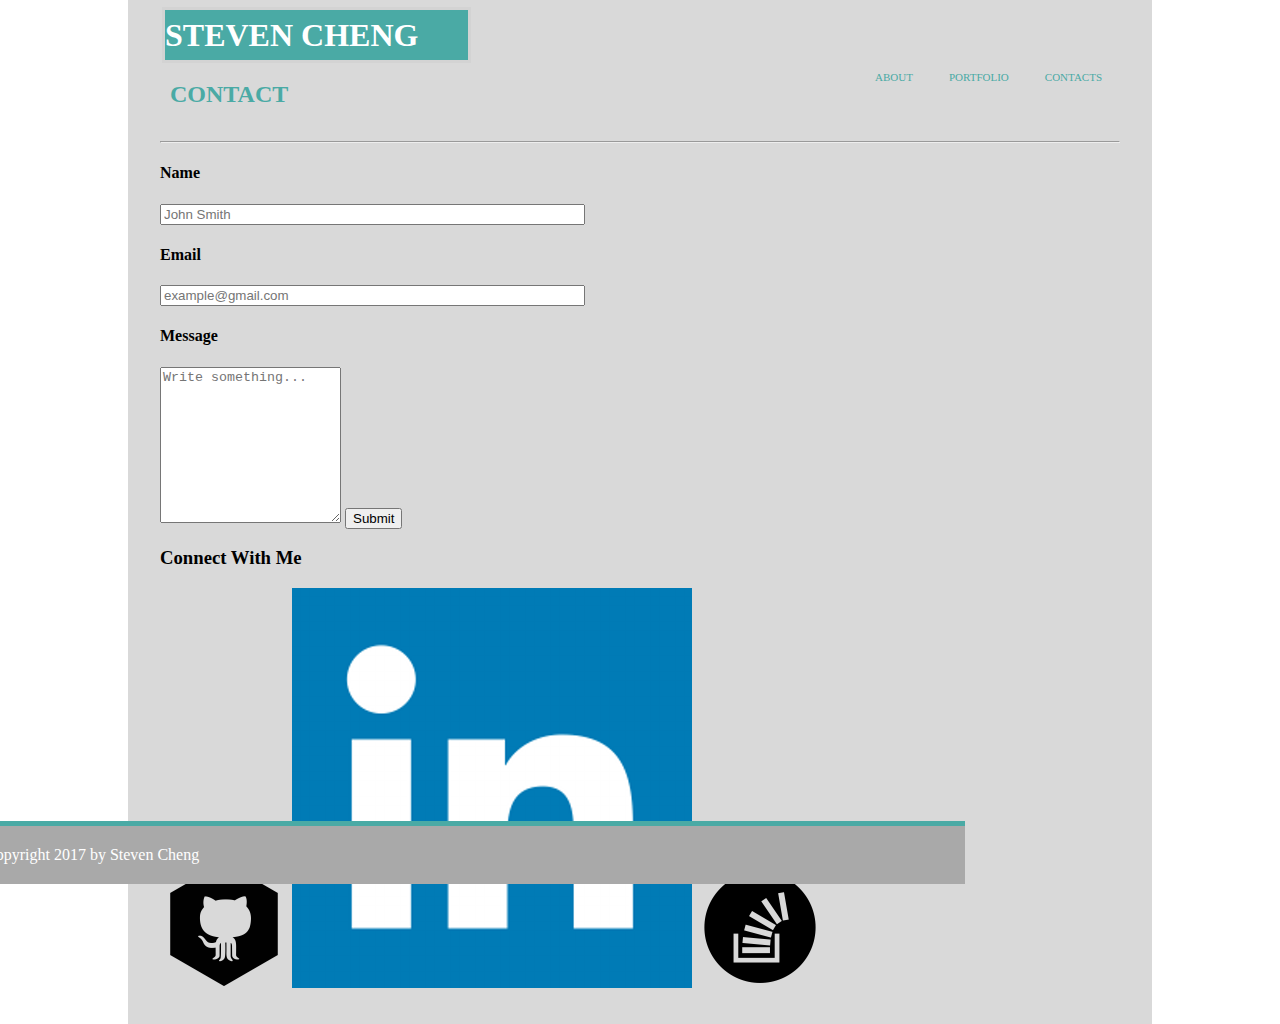
<file: contact.html>
<!DOCTYPE html>
<html>
<head>
  <link rel="stylesheet" href="./assets/css/reset.css">
  <link rel="stylesheet" href="./assets/css/style.css">
  <title>Steven Cheng's Portfolio</title>
</head>
<body>
    <div id="wrapper">
        <header>
            <h1>Steven Cheng</h1>
        </header>
        <nav>
            <ul class="main_menu">
                <li>
                    <a class="nav" href="">contacts</a>
                </li>
                <li>
                    <a class="nav" href="">portfolio</a>
                </li>
                <li>
                    <a class="nav" href="">about</a>
                </li>
            </ul>
        </nav> 
        <div id="maindiv" class="content">
            <section id="contact">
                <h2>Contact</h2><hr>
                
                <h4>Name</h4>
                <input class="inputbox" type="text" name="Name" value="" placeholder="John Smith" size="50"><br>
                
                <h4>Email</h4>
                <input class="inputbox" type="text" name="Email" value="" placeholder="example@gmail.com" size="50"><br>
                
                <h4>Message</h4>
                <textarea id="messagebox" type="text1" name="Message" style="height:150px" placeholder="Write something..."></textarea>

                <button>Submit</button>
            </section>

        <aside id="right_right">
            <h3>Connect With Me</h3>
                <a href="https://github.com/WslyStvnChng"><img class="icons" src="assets/images/git.png" alt="GitHub"></a>

                <a href="https://www.linkedin.com/in/steven-cheng-4a4383a9/"><img class="icons" src="assets/images/linkedin.png" alt="linkedin"></a>

                <a href="https://stackoverflow.com/users/8577355/s-cheng"><img class="icons" src="assets/images/stack.png" alt="Stack_Overflow"></a>
        </aside>
        </div>
    </div>
<footer>
    <p id="footer">
        Copyright 2017 by Steven Cheng
    </p>
</footer>
</body>
</html>
</file>
<file: assets/css/style.css>
/*Top half elements */

body {
  font-family: 'Arial' san-serif;
  background-color: white;
  padding: 0;
  margin: 0;
}

#wrapper {
  max-width: 960px;
  margin: 0 auto;
  background-color: #d9d9d9;
  padding: 32px;
}

header {
  background-color: #4aaaa5
  height: 100px;
  padding: 4px;
}

header h1 {
  position: fixed;
  top: -14px;
  left: 162px;
  text-transform: uppercase;
  text-align: left;
  background: #4aaaa5;
  color: white;
  line-height: 50px;
  border: solid lightgrey;
  padding-right: 50px;
}

.main_menu {
  padding: 5px 0 5px 0;
  text-align: center;
  line-height: 32px;
  background-color: #d9d9d9;
}

ul.main_menu {
  margin-top: 15px;
}

.main_menu li {
  display: inline;
  padding: 0 10px 0 10px;
  font-size: 16px;
  float: right;
}

.main_menu a {
  text-decoration: none;
  color: #4aaaa5;
  font-size: 16px;
  padding: 8px;
  font-variant: small-caps;
}

.main_menu a:hover {
  color: red;
}

.nav:hover {
  color: red;
}
/*Content of the page with paragraphs */

.content {
  width: 960px;
  margin: 0 auto;
}

#maindiv::after {
  content: "";
  display: block;
  clear: both;
}

#about {
  float: right;
  border: 3px solid black;
  background-color: #fff;
  margin-bottom: 40px;
  width: 610px;
  padding: 20px;
  overflow: auto;
  display: inline;
}

.img1 {
  float: left;
  margin: 10px 10px 10px 10px;
  height: auto;
}

h2 {
  margin: 10px 10px 10px 10px;
  color: #4aaaa5;
  text-transform: uppercase;
  height: 50px;
}
















/* Footer */
#footer {
  position: fixed;
  width: 960px;
  bottom: 0;
  background: darkgrey;
  color: white;
  padding: 20px;
  text-align: center
  border: 8 0 0 0;
  border-top: 5px solid #4aaaa5;
  margin-left: -35px;
}
</file>
